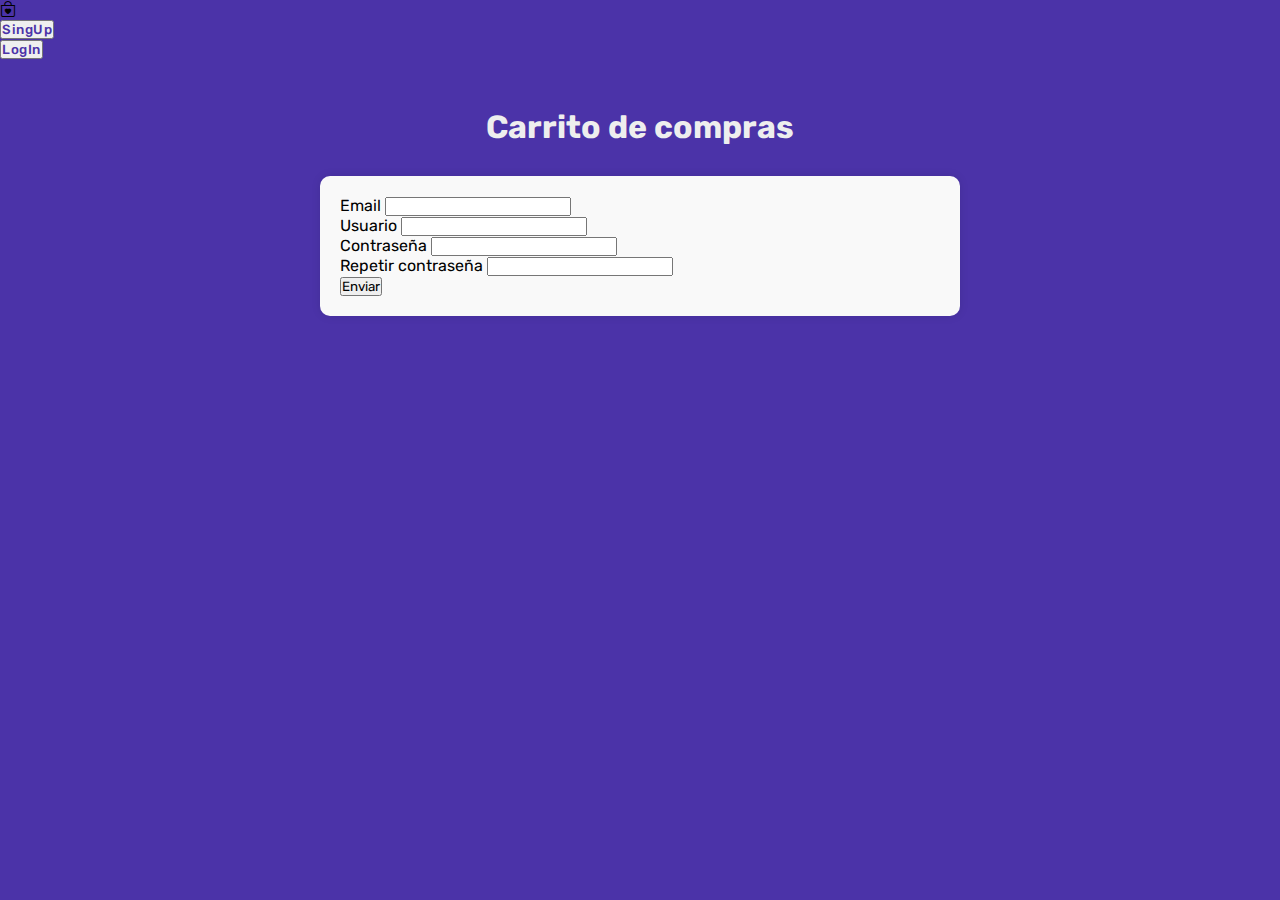
<file: index.html>
<!DOCTYPE html>
<html lang="en">
  <head>
    <meta charset="UTF-8" />
    <meta http-equiv="X-UA-Compatible" content="IE=edge" />
    <meta name="viewport" content="width=device-width, initial-scale=1.0" />
    <link
      rel="shortcut icon"
      href="./images/favicon.ico.png"
      type="image/x-icon"
    />
    <link
      href="https://cdn.jsdelivr.net/npm/bootstrap@5.3.1/dist/css/bootstrap.min.css"
      rel="stylesheet"
      integrity="sha384-4bw+/aepP/YC94hEpVNVgiZdgIC5+VKNBQNGCHeKRQN+PtmoHDEXuppvnDJzQIu9"
      crossorigin="anonymous"
    />
    <link
      rel="stylesheet"
      href="https://cdn.jsdelivr.net/npm/bootstrap-icons@1.11.0/font/bootstrap-icons.css"
    />
    <link rel="stylesheet" href="style.css" />
    <title>Carrito</title>
  </head>
  <body>
    <section id="navbar-index">
      <nav class="navbar navbar-expand-lg bg-body-tertiary">
        <div class="container-fluid">
          <span><i class="bi bi-bag-heart"></i></span>
         
            
          </button>
          <div class="collapse navbar-collapse" id="navbarNavDropdown">
            <ul class="navbar-nav">
              <li class="nav-item">
                <button type="button" class="btn" id="btn_singup">SingUp</button>
              </li>
              <li class="nav-item">
                <button type="button" class="btn" id="btn_login">LogIn</button>
              </li>
              <li class="nav-item">
                <a class="nav-link active"  aria-current="page" href="./home.html"
                  >Buscar sin registrarse</a
                >
              </li>
              
            </ul>
          </div>
        </div>
      </nav>
    </section>
    <h1>Carrito de compras</h1>
    <section id="singup" class="section">
      
      <form class="formulario" id="registro-form">
        <div class="mb-3" id="registro">
          <label for="email_singup" class="form-label"
            >Email</label
          >
          <input
            type="email"
            class="form-control"
            id="email_singup"            
            name="email_singup"            
          /> 
          <span id="error_email" class="error__inactive"
              ><i class="bi bi-exclamation-triangle-fill"></i>Ingresa un correo
              válido
            </span>         
        </div>
        <div class="mb-3">
          <label for="usuario_singup" class="form-label"
            >Usuario</label
          >
          <input
            type="text"
            class="form-control"
            id="usuario_singup"
            name="usuario_singup"
          />    
          <span id="error_usuario" class="error__inactive"
                ><i class="bi bi-exclamation-triangle-fill"></i>4 a 16 digitos,
                sin chars especiales ej: acentos /, $ , #</span
              >      
        </div>
        <div class="mb-3">
          <label for="password_singup" class="form-label">Contraseña</label>
          <input
            type="password"
            class="form-control"
            id="password_singup"
            name="password_singup"
          />
        </div>
        <span id="error_password" class="error__inactive"
        ><i class="bi bi-exclamation-triangle-fill"></i>8 a 12 digitos
        (Obligatorio)</span
      >
        <div class="mb-3">
          <label for="password2_singup" class="form-label">Repetir contraseña</label>
          <input
            type="password"
            class="form-control"
            id="password2_singup"
            name="password2_singup"
          />
          <span id="error_password2" class="error__inactive"
                ><i class="bi bi-exclamation-triangle-fill"></i>Las contraseñas
                no coinciden</span
              >
        </div>
        <button type="submit" class="btn btn-primary btn-block">Enviar</button>
      </form>
    </section>
    <section id="login" class="section noActive ">
      <form class="formulario" id="login-form">
        <div class="mb-3" id="login">
          <label for="usuario_login" class="form-label"
            >Usuario</label
          >
          <input
            type="text"
            class="form-control"
            id="usuario_login"
            name="usuario_login"
          />          
        </div>
        <div class="mb-3">
          <label for="password_login" class="form-label">Contraseña</label>
          <input
            type="password"
            class="form-control"
            id="password_login"
            name="password_login"
          />
        </div>
        <button type="submit" class="btn btn-primary">Entrar</button>
      </form>
    </section>

    <script src="index.js"></script>
    <script
      src="https://cdn.jsdelivr.net/npm/bootstrap@5.3.2/dist/js/bootstrap.bundle.min.js"
      integrity="sha384-C6RzsynM9kWDrMNeT87bh95OGNyZPhcTNXj1NW7RuBCsyN/o0jlpcV8Qyq46cDfL"
      crossorigin="anonymous"
    ></script>
  </body>
</html>
</file>
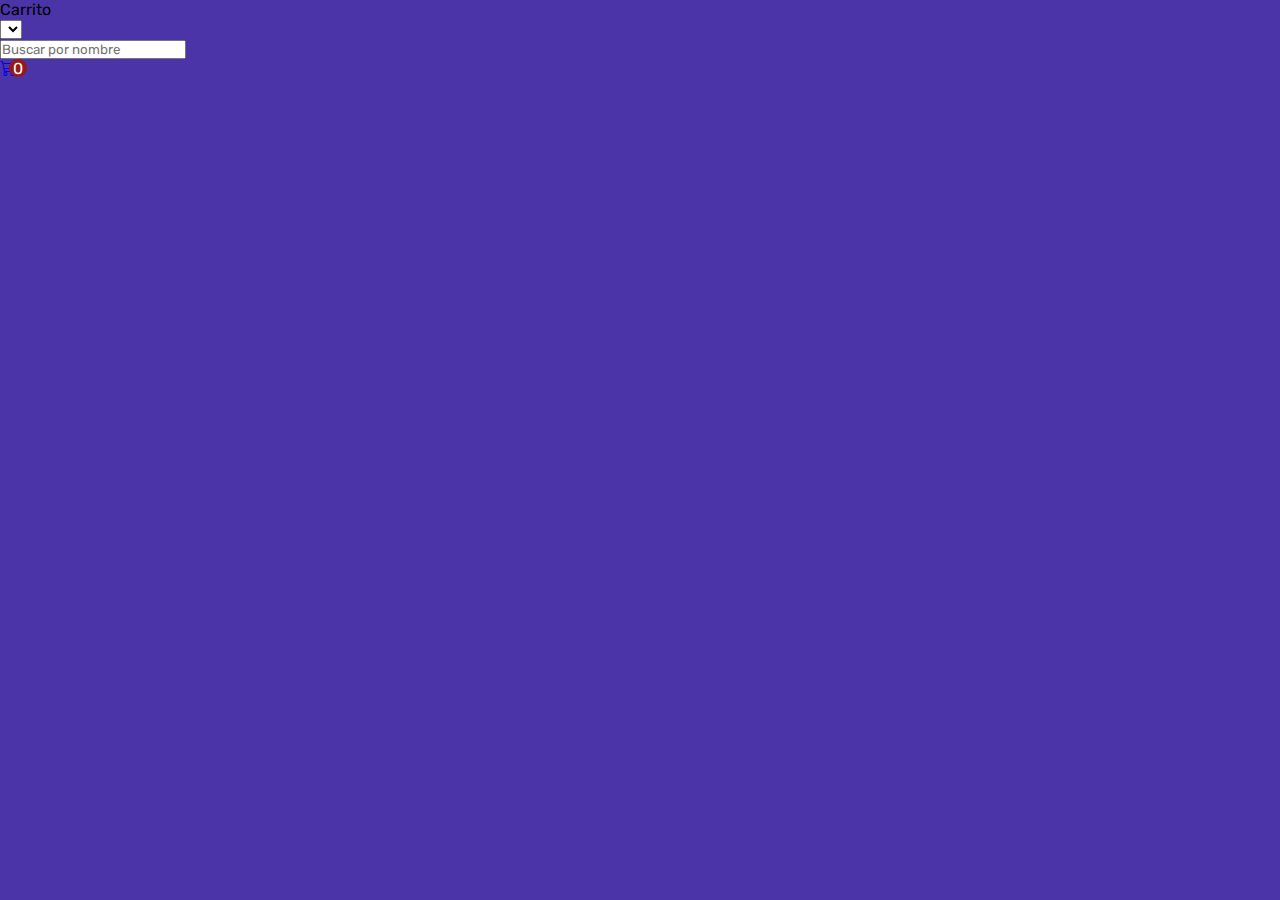
<file: home.html>
<!DOCTYPE html>
<html lang="en">
<head>
    <meta charset="UTF-8">
    <meta http-equiv="X-UA-Compatible" content="IE=edge">
    <meta name="viewport" content="width=device-width, initial-scale=1.0">
    <link rel="shortcut icon" href="./images/favicon.ico.png" type="image/x-icon">
    <link href="https://cdn.jsdelivr.net/npm/bootstrap@5.3.1/dist/css/bootstrap.min.css" rel="stylesheet" integrity="sha384-4bw+/aepP/YC94hEpVNVgiZdgIC5+VKNBQNGCHeKRQN+PtmoHDEXuppvnDJzQIu9" crossorigin="anonymous">
    <link rel="stylesheet" href="https://cdn.jsdelivr.net/npm/bootstrap-icons@1.11.0/font/bootstrap-icons.css">
    <link rel="stylesheet" href="style.css">
    <title>Carrito</title>
</head>
<body>
    
<section id="navbar-home">
    <nav class="navbar bg-body-tertiary">
        <div class="container-fluid cart-menu align-items-center d-flex ">
          <a class="navbar-brand">Carrito</a>
          <div class="btn-group">
            <!-- <button type="button" class="btn btn-secondary dropdown-toggle" data-bs-toggle="dropdown" data-bs-display="static" aria-expanded="false">
              Buscar por
            </button> -->
            <select id="categoria" class="form-select">Buscar por categoria</select>
            <!-- <ul class="dropdown-menu dropdown-menu-lg-end">
              <li><button class="dropdown-item" type="button">Nombre</button></li>
              <li><button class="dropdown-item" type="button">Categoría</button></li>
              <li><button class="dropdown-item" type="button">Precio menor a mayor</button></li>
              <li><button class="dropdown-item" type="button">Precio mayor a menor</button></li>
            </ul> -->
          </div>        
          <form class="d-flex" role="search">
            <input id="buscar" class="form-control me-2" type="search" placeholder="Buscar por nombre" aria-label="Search">
            <!-- <button class="btn btn-outline-success" type="submit">Buscar</button> -->
          </form>
          <a class="navbar-brand cart" id="icon" href="#carrito"><i class="bi bi-cart3"></i>
            <span id="numerito" data-action="cart-can" class="badge rounded-circle">0</span></a>
        </div>
      </nav>
</section>
    <section id="card" class="parent">

<!--  <div class="card" style="width: 18rem;">
            <img src="https://picsum.photos/640/640?r=8750" class="card-img-top" alt="...">
            <div class="card-body">
              <h5 class="card-title">Card title</h5>
              <p class="card-text">Some quick example text to build on the card title and make up the bulk of the card's content.</p>
              <a href="#" class="btn btn-primary">AGREGAR</a>
            </div>
          </div>  -->
  
    </section>


    <section id="carrito" class="container content-section noActive" >
      
      <h2 class="section-header">CARRITO</h2>
      <div class="cart-row">
          <span class="cart-item cart-header cart-column">ITEM</span>
          <span class="cart-price cart-header cart-column">PRECIO</span>
          <span class="cart-quantity cart-header cart-column">CANTIDAD</span>
      </div>
      <div class="cart-items">
          <!-- comentar desde aquí -->
          <!-- <div class="cart-row">
              <div class="cart-item cart-column">
                  <img class="cart-item-image" src="./images/libro.jpg" width="100" height="100">
                  <span class="cart-item-title">Shirt</span>
              </div>
              <span class="cart-price cart-column">$19.99</span>
              <div class="cart-quantity cart-column">
                  <input class="cart-quantity-input" min="1" type="number" value="1">
                  <button class="btn btn-danger" type="button">REMOVE</button>
              </div>
          </div>
          <div class="cart-row">
              <div class="cart-item cart-column">
                  <img class="cart-item-image" src="./images/libro.jpg" width="100" height="100">
                  <span class="cart-item-title">Coffee</span>
              </div>
              <span class="cart-price cart-column">$6.99</span>
              <div class="cart-quantity cart-column">
                  <input class="cart-quantity-input" min="1" type="number" value="1">
                  <button class="btn btn-danger" type="button">REMOVE</button>
              </div>
          </div> -->
          <!-- hasta aquí -->
      </div>
      <div class="cart-total">
          <strong class="cart-total-title" id="total">Total</strong>
          <span class="cart-total-price"></span>
      </div>
      <button type="button" id="seguirComprando" class="btn btn-secondary">SEGUIR COMPRANDO</button>
      <button id="comprar" class="btn btn-primary btn-purchase" type="button">COMPRAR</button>
      <div id="mensaje"></div>
  </section>
   <!--  <script src="script.js"></script> -->
    <script src="funciones.js"></script>
    <script src="https://cdn.jsdelivr.net/npm/bootstrap@5.3.2/dist/js/bootstrap.bundle.min.js" integrity="sha384-C6RzsynM9kWDrMNeT87bh95OGNyZPhcTNXj1NW7RuBCsyN/o0jlpcV8Qyq46cDfL" crossorigin="anonymous"></script>
</body>
</html>
</file>
<file: style.css>
@import url('https://fonts.googleapis.com/css2?family=Rubik:wght@300;400;500;600;700;800;900&display=swap');

:root {
    --clr-main: #4b33a8;
    --clr_white: #ececec;
    --clr-gray: #818181;
    --clr-red: #961818;
}

* {
    margin: 0;
    padding: 0;
    box-sizing: border-box;
    font-family: 'Rubik', sans-serif;
}

body,
html {
    background: #4b33a8
}

#navbar-index nav li button,
#navbar-index nav li a{
    color: #4b33a8;
    font-weight: 500;
    letter-spacing: 0.5px;
}
h1{
    color: #eee;
    margin-top: 30px;
    margin-bottom: 30px;
    text-align: center;
}

ul {
    list-style-type: none;
}

.section {
    height: 100%;
    margin: 0;
    display: flex;
    justify-content: center;
    align-items: center;
}

.formulario {
    width: 50%;
    background-color: #f9f9f9;
    padding: 20px;
    border-radius: 10px;
    box-shadow: 0 0 10px rgba(0, 0, 0, 0.1);
    justify-content: center;
}

.card {
    margin-top: 15px;
    margin-left: 4px;
    border: 2px solid var(--clr-white);
}

.card:hover {
    border: 2px solid var(--clr-gray);
}

.parent {
    display: grid;
    grid-template-columns: repeat(4, 1fr);
}

.container {
    max-width: 900px;
    margin: 0 auto;
    padding: 0 1.5em;
}

.section-header {
    font-family: var(--font);
    font-weight: normal;
    color: #333;
    text-align: center;
    font-size: 2.5em;
}

.cart-row {
    display: flex;
}

.cart-header {
    font-weight: bold;
    font-size: 1.25em;
    color: #333;
}

.cart-column {
    display: flex;
    align-items: center;
    border-bottom: 1px solid black;
    margin-right: 1.5em;
    padding-bottom: 10px;
    margin-top: 10px;
}

.cart-item {
    width: 45%;
}

.cart-price {
    width: 20%;
    font-size: 1.2em;
    color: #333;
}

.cart-quantity {
    width: 35%;
}

.cart-item-title {
    color: #333;
    margin-left: .5em;
    font-size: 1.2em;
}

.cart-item-image {
    width: 75px;
    height: auto;
    border-radius: 10px;
}

.cart-quantity-input {
    height: 34px;
    width: 50px;
    border-radius: 5px;
    border: 1px solid #56CCF2;
    background-color: #eee;
    color: #333;
    padding: 0;
    text-align: center;
    font-size: 1.2em;
    margin-right: 25px;
}

.cart-row:last-child {
    border-bottom: 1px solid black;
}

.cart-row:last-child .cart-column {
    border: none;
}

.cart-total {
    text-align: end;
    margin-top: 10px;
    margin-right: 10px;
}

.cart-total-title {
    font-weight: bold;
    font-size: 1.5em;
    color: black;
    margin-right: 20px;
}

.cart-total-price {
    color: #333;
    font-size: 1.1em;
}


/* .sidebar-social li {
    text-align: center;
    width: 31.9%;
    margin-bottom: 3px !important;
    display: inline-block;
    font-size: 10px;
    padding: 0;
  } */

.sidebar-social i {
    display: block;
    margin: 0 auto 10px auto;
    width: 32px;
    height: 32px;
    margin: 10px auto 0;
    line-height: 32px;
    text-align: center;
    font-size: 20px;
    color: #444444;
    margin-top: 0;
    padding-top: 5px;
}

/*   .sidebar-social a {
    text-decoration: none;
    width: 100%;
    height: 100%;
    display: block;
    margin: 0;
    padding: 0;
  }
   */
.sidebar-social a span {
    color: black;
    font-size: 15px;
    padding: 5px 0 10px 0;
    display: block;
    text-transform: uppercase;
    letter-spacing: 1px;
}

.cart {
    position: relative;
}

#numerito {
    position: absolute;
    top: 0;
    left: 55%;
    background: var(--clr-red);
    width: 18px;
    height: 18px;
    border-radius: 50%;
    display: flex;
    justify-content: center;
    align-items: center;
    color: white;
    padding: 2px;
}

#carrito h2{
    margin-top: 30px;
    color: #eee;
}

#carrito span{
    color: #f9f9f9;
    font-weight: 500;
}
#carrito #total{
    color: #f9f9f9;
    font-weight: 400;
}

.noActive {
    display: none;
}

.error__inactive {
    display: none;
}


.check-active {
    border: 4px solid green;
}

.check-error {
    border: 4px solid red;
}

.error__nombre,
.error__usuario,
.error__password,
.error__password2,
.error__email,
.error__ingreso {
    display: none;
    color: red;
    padding-left: 12px;
    gap: 10px;
}

.error-active {
    display: flex;
}
</file>
